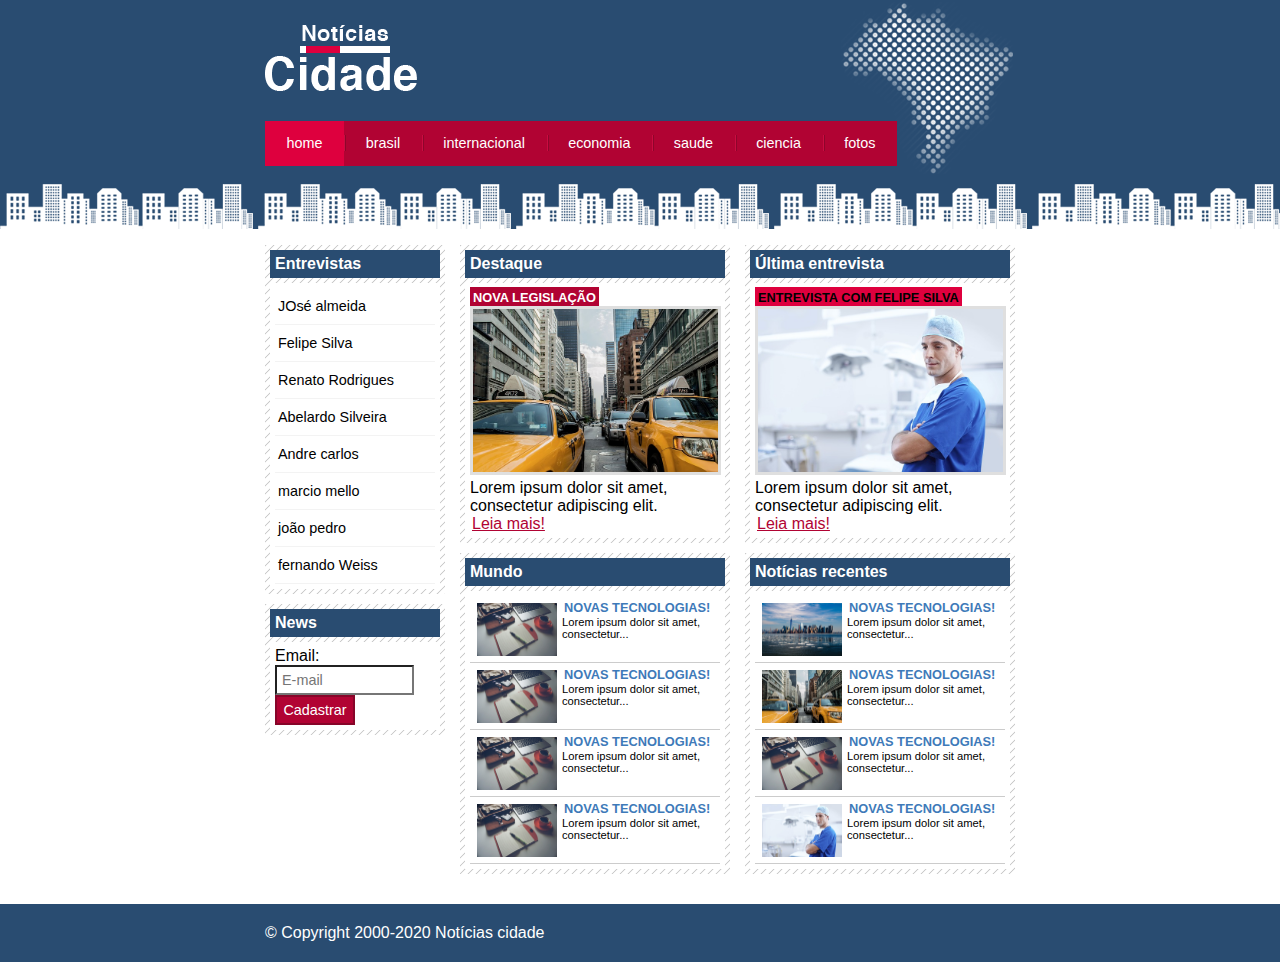
<file: index.html>
<!DOCTYPE html>
<html>
    <head>
        
        <meta charset="UTF-8">
        <title>NOticias cidade - Seu site de NOticias</title>
        <link rel="stylesheet" type="text/css" href="css/estilo.css">

    </head>

    <body class="home">
        <!-- Inicio container-->
        <div id="container">

            <!-- Inicio topo-->
            <div id="topo">
                <h1 class="logo">Notícias cidade</h1>
                <ul id="navegacao">
                    <li class="primeiro">
                        <a id="home" href="index.html">home</a>
                    </li>
                    <li>
                        <a id="brasil" href="brasil.html">brasil</a>
                    </li>
                    <li>
                        <a id="internacional" href="internacional.html">internacional</a>
                    </li>
                    <li>
                        <a id="economia" href="economia.html">economia</a>
                    </li>
                    <li>
                        <a id="saude" href="saude.html">saude</a>
                    </li>
                    <li>
                        <a id="ciencia" href="ciencia.html">ciencia</a>
                    </li>
                    <li>
                        <a id="fotos" href="fotos.html">fotos</a>
                    </li>
                </ul>
            </div><!-- FIm / topo-->

            <!-- Inicio conteudo-->
            <div id="conteudo">

                <div id="primario"> 
                    
                    <div class="caixa destaque">
						<h2>Destaque</h2>
						<div class="caixa-conteudo">

							<h3>Nova legislação</h3>
							<img class="imagem-principal" src="imagens/taxi.jpg" width="100%">
							<p>
								Lorem ipsum dolor sit amet, consectetur adipiscing elit.
							</p>
							<a href="nova-legislacao.html">Leia mais!</a>

						</div>
					</div>

					<div class="caixa">
						<h2>Mundo</h2>
						<div class="caixa-conteudo">

							<ul id="lista-noticias">
								<li>
									<a href="">
										<img src="imagens/tecnologia.jpg" width="80">
										<h3>Novas tecnologias!</h3>
										<p>Lorem ipsum dolor sit amet, consectetur...</p>
									</a>
								</li>
								<li>
									<a href="">
										<img src="imagens/tecnologia.jpg" width="80">
										<h3>Novas tecnologias!</h3>
										<p>Lorem ipsum dolor sit amet, consectetur...</p>
									</a>
								</li>
								<li>
									<a href="">
										<img src="imagens/tecnologia.jpg" width="80">
										<h3>Novas tecnologias!</h3>
										<p>Lorem ipsum dolor sit amet, consectetur...</p>
									</a>
								</li>
								<li>
									<a href="">
										<img src="imagens/tecnologia.jpg" width="80">
										<h3>Novas tecnologias!</h3>
										<p>Lorem ipsum dolor sit amet, consectetur...</p>
									</a>
								</li>
							</ul>

						</div>
					</div>
                
                
                </div>
                <div id="secundario"> 
                    
                    <div class="caixa entrevista">
						<h2>Última entrevista</h2>
						<div class="caixa-conteudo">
							
							<h3>Entrevista com felipe silva</h3>
							<img class="imagem-principal" src="imagens/doutor.jpg" width="100%">
							<p>
								Lorem ipsum dolor sit amet, consectetur adipiscing elit.
							</p>
							<a href="">Leia mais!</a>

						</div>
					</div>

					<div class="caixa">
						<h2>Notícias recentes</h2>
						<div class="caixa-conteudo">

							<ul id="lista-noticias">
								<li>
									<a href="">
										<img src="imagens/cidade.jpg" width="80">
										<h3>Novas tecnologias!</h3>
										<p>Lorem ipsum dolor sit amet, consectetur...</p>
									</a>
								</li>
								<li>
									<a href="">
										<img src="imagens/taxi.jpg" width="80">
										<h3>Novas tecnologias!</h3>
										<p>Lorem ipsum dolor sit amet, consectetur...</p>
									</a>
								</li>
								<li>
									<a href="">
										<img src="imagens/tecnologia.jpg" width="80">
										<h3>Novas tecnologias!</h3>
										<p>Lorem ipsum dolor sit amet, consectetur...</p>
									</a>
								</li>
								<li>
									<a href="">
										<img src="imagens/doutor.jpg" width="80">
										<h3>Novas tecnologias!</h3>
										<p>Lorem ipsum dolor sit amet, consectetur...</p>
									</a>
								</li>
							</ul>

						</div>
					</div>
                
                </div>
                
                <!-- inicio lateral-->
                <div id="lateral"> 

                    <div class="caixa">
                        <h2>Entrevistas</h2>
                        <div class="caixa-conteudo">
                            <ul>
                                <li><a href="">JOsé almeida</a></li>
                                <li><a href="">Felipe Silva</a></li>
                                <li><a href="">Renato Rodrigues</a></li>
                                <li><a href="">Abelardo Silveira</a></li>
                                <li><a href="">Andre carlos</a></li>
                                <li><a href="">marcio mello</a></li>
                                <li><a href="">joão pedro</a></li>
                                <li><a href="">fernando Weiss</a></li>
                            </ul>
                        </div>        
                    </div>

                    <div class="caixa">
						<h2>News</h2>
						<div class="caixa-conteudo">
							
							<form>
								<div>
									<label for="email">Email:</label>
									<input type="text" name="email" id="email" placeholder="E-mail">
								</div>
								<div>
									<input class="submit" type="submit" value="Cadastrar" >
								</div>
							</form>

						</div>
					</div>




                </div> <!-- FIm lateral-->

            </div>  <!-- Fim / conteudo-->

        </div> <!-- Fim / container-->

        <div id="container-rodape" style="clear: both;"> 

           <div id="rodape">
               &copy; Copyright 2000-2020 Notícias cidade
           </div>
        
        </div>

    </body>

</html>
</file>
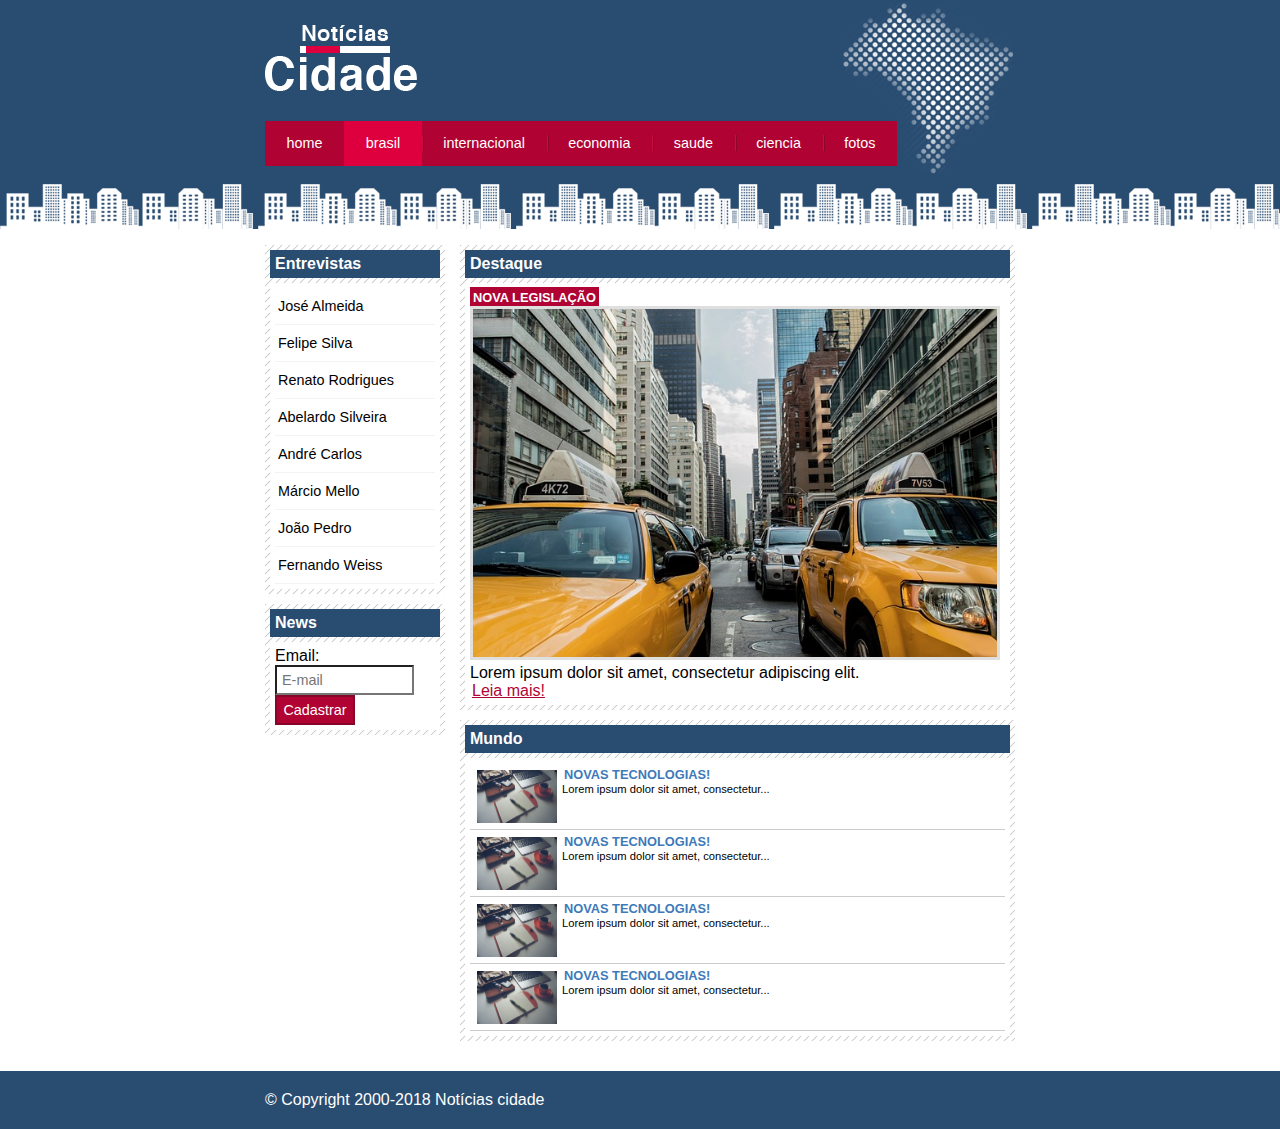
<file: brasil.html>
<!DOCTYPE html>
<html>
    <head>
        <meta charset="UTF-8">
            <title>NOticias cidade - Seu site de NOticias</title>

        <link rel="stylesheet" type="text/css" href="css/estilo.css">
    </head>
    <body class="brasil" id="duas-colunas">
        
        <div id="container">

            <div id="topo">
                <h1 class="logo">Notícias cidade</h1>
                <ul id="navegacao">
                    <li class="primeiro">
                        <a id="home" href="index.html">home</a>
                    </li>
                    <li>
                        <a id="brasil" href="brasil.html">brasil</a>
                    </li>
                    <li>
                        <a id="internacional" href="internacional.html">internacional</a></li>
                    <li>
                        <a id="economia" href="economia.html">economia</a>
                    </li>
                    <li>
                        <a id="saude" href="saude.html">saude</a>
                    </li>
                    <li>
                        <a id="ciencia" href="ciencia.html">ciencia</a>
                    </li>
                    <li>
                        <a id="fotos" href="fotos.html">fotos</a>
                    </li>
                </ul>
            </div>



            <!-- Início conteudo -->
			<div id="conteudo">

				<div id="primario">
					
					<div class="caixa destaque">
						<h2>Destaque</h2>
						<div class="caixa-conteudo">

							<h3>Nova legislação</h3>
							<img class="imagem-principal" src="imagens/taxi.jpg" width="100%">
							<p>
								Lorem ipsum dolor sit amet, consectetur adipiscing elit.
							</p>
							<a href="">Leia mais!</a>

						</div>
					</div>

					<div class="caixa">
						<h2>Mundo</h2>
						<div class="caixa-conteudo">

							<ul id="lista-noticias">
								<li>
									<a href="">
										<img src="imagens/tecnologia.jpg" width="80">
										<h3>Novas tecnologias!</h3>
										<p>Lorem ipsum dolor sit amet, consectetur...</p>
									</a>
								</li>
								<li>
									<a href="">
										<img src="imagens/tecnologia.jpg" width="80">
										<h3>Novas tecnologias!</h3>
										<p>Lorem ipsum dolor sit amet, consectetur...</p>
									</a>
								</li>
								<li>
									<a href="">
										<img src="imagens/tecnologia.jpg" width="80">
										<h3>Novas tecnologias!</h3>
										<p>Lorem ipsum dolor sit amet, consectetur...</p>
									</a>
								</li>
								<li>
									<a href="">
										<img src="imagens/tecnologia.jpg" width="80">
										<h3>Novas tecnologias!</h3>
										<p>Lorem ipsum dolor sit amet, consectetur...</p>
									</a>
								</li>
							</ul>

						</div>
					</div>

				</div>
				
				<!-- Início lateral -->
				<div id="lateral">
					
					<div class="caixa">
						<h2>Entrevistas</h2>
						<div class="caixa-conteudo">
							<ul>
								<li><a href="">José Almeida</a></li>
								<li><a href="">Felipe Silva</a></li>
								<li><a href="">Renato Rodrigues</a></li>
								<li><a href="">Abelardo Silveira</a></li>
								<li><a href="">André Carlos</a></li>
								<li><a href="">Márcio Mello</a></li>
								<li><a href="">João Pedro</a></li>
								<li><a href="">Fernando Weiss</a></li>
							</ul>
						</div>
					</div>

					<div class="caixa">
						<h2>News</h2>
						<div class="caixa-conteudo">
							
							<form>
								<div>
									<label for="email">Email:</label>
									<input type="text" name="email" id="email" placeholder="E-mail">
								</div>
								<div>
									<input class="submit" type="submit" value="Cadastrar" >
								</div>
							</form>

						</div>
					</div>

				</div><!-- fim /lateral -->
				
			</div><!-- fim /conteudo -->

		</div><!-- fim /container -->

		<div id="container-rodape" style="clear: both;">
			<div id="rodape">
				&copy; Copyright 2000-2018 Notícias cidade
			</div>
		</div>


        

    </body>
</html>
</file>
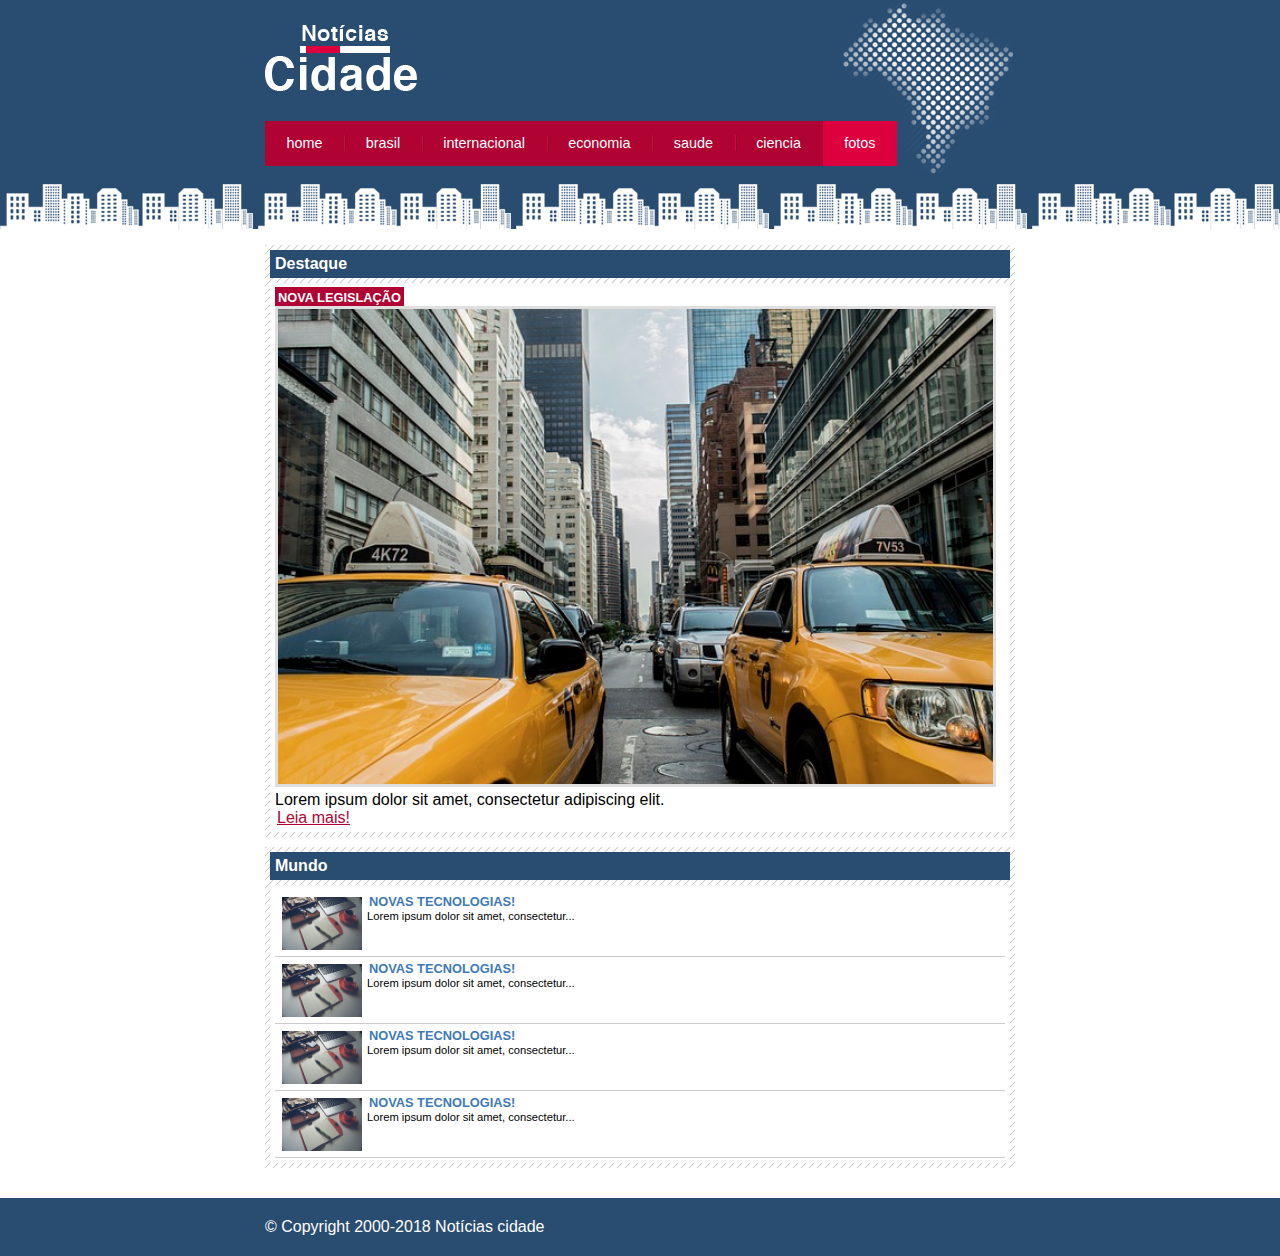
<file: fotos.html>
<!DOCTYPE html>
<html>
    <head>
        <meta charset="UTF-8">
            <title>NOticias cidade - Seu site de NOticias</title>

        <link rel="stylesheet" type="text/css" href="css/estilo.css">
    </head>
    <body class="fotos" id="uma-coluna">
        
        <div id="container">

            <div id="topo">
                <h1 class="logo">Notícias cidade</h1>
                <ul id="navegacao">
                    <li class="primeiro">
                        <a id="home" href="index.html">home</a>
                    </li>
                    <li>
                        <a id="brasil" href="brasil.html">brasil</a>
                    </li>
                    <li>
                        <a id="internacional" href="internacional.html">internacional</a></li>
                    <li>
                        <a id="economia" href="economia.html">economia</a>
                    </li>
                    <li>
                        <a id="saude" href="saude.html">saude</a>
                    </li>
                    <li>
                        <a id="ciencia" href="ciencia.html">ciencia</a>
                    </li>
                    <li>
                        <a id="fotos" href="fotos.html">fotos</a>
                    </li>
                </ul>
            </div>



            <!-- Início conteudo -->
			<div id="conteudo">

				<div id="primario">
					
					<div class="caixa destaque">
						<h2>Destaque</h2>
						<div class="caixa-conteudo">

							<h3>Nova legislação</h3>
							<img class="imagem-principal" src="imagens/taxi.jpg" width="100%">
							<p>
								Lorem ipsum dolor sit amet, consectetur adipiscing elit.
							</p>
							<a href="">Leia mais!</a>

						</div>
					</div>

					<div class="caixa">
						<h2>Mundo</h2>
						<div class="caixa-conteudo">

							<ul id="lista-noticias">
								<li>
									<a href="">
										<img src="imagens/tecnologia.jpg" width="80">
										<h3>Novas tecnologias!</h3>
										<p>Lorem ipsum dolor sit amet, consectetur...</p>
									</a>
								</li>
								<li>
									<a href="">
										<img src="imagens/tecnologia.jpg" width="80">
										<h3>Novas tecnologias!</h3>
										<p>Lorem ipsum dolor sit amet, consectetur...</p>
									</a>
								</li>
								<li>
									<a href="">
										<img src="imagens/tecnologia.jpg" width="80">
										<h3>Novas tecnologias!</h3>
										<p>Lorem ipsum dolor sit amet, consectetur...</p>
									</a>
								</li>
								<li>
									<a href="">
										<img src="imagens/tecnologia.jpg" width="80">
										<h3>Novas tecnologias!</h3>
										<p>Lorem ipsum dolor sit amet, consectetur...</p>
									</a>
								</li>
							</ul>

						</div>
					</div>

				</div>
				
			</div><!-- fim /conteudo -->

		</div><!-- fim /container -->

		<div id="container-rodape" style="clear: both;">
			<div id="rodape">
				&copy; Copyright 2000-2018 Notícias cidade
			</div>
		</div>



        

    </body>
</html>
</file>
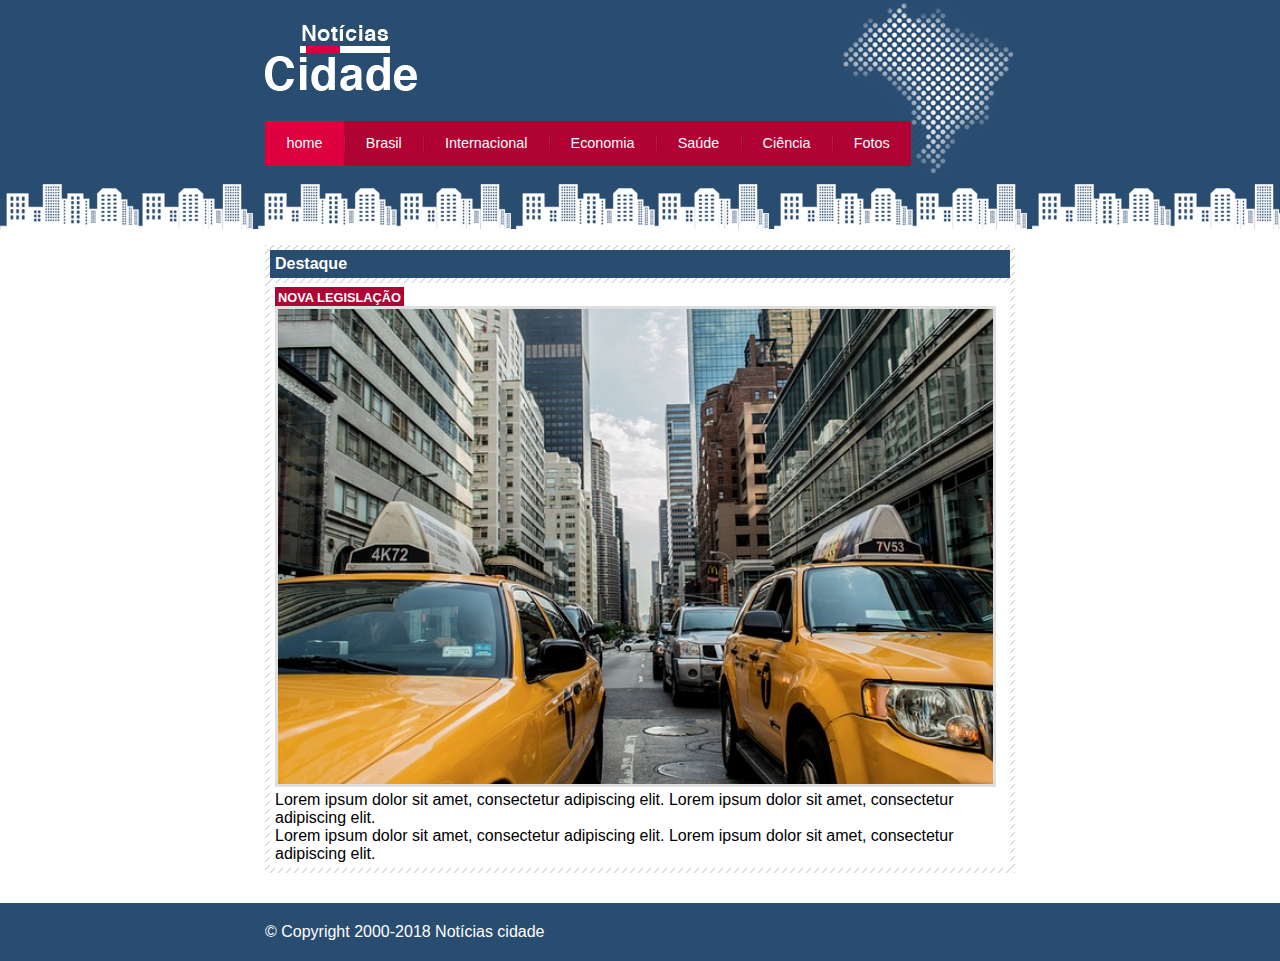
<file: nova-legislacao.html>
<!DOCTYPE html>
<html>
	<head>
		<title>Notícias cidade - Seu site de notícias</title>
		<meta charset="utf-8">

		<!-- Estilo customizado -->
		<link rel="stylesheet" type="text/css" href="css/estilo.css">

	</head>

	<body id="uma-coluna" class="home">

		<!-- Início container -->
		<div id="container">

			<!-- Início topo -->
			<div id="topo">
				<h1 class="logo">Notícias cidade</h1>
				<ul id="navegacao">
					<li class="primeiro">
						<a id="home" href="index.html">home</a>
					</li>
					<li>
						<a id="brasil" href="brasil.html">Brasil</a>
					</li>
					<li>
						<a id="internacional" href="internacional.html">Internacional</a>
					</li>
					<li>
						<a id="economia" href="economia.html">Economia</a>
					</li>
					<li>
						<a id="saude" href="saude.html">Saúde</a>
					</li>
					<li>
						<a id="ciencia" href="ciencia.html">Ciência</a>
					</li>
					<li>
						<a id="fotos" href="fotos.html">Fotos</a>
					</li>
				</ul>
			</div><!-- fim /topo -->

			<!-- Início conteudo -->
			<div id="conteudo">

				<div id="primario">
					
					<div class="caixa destaque">
						<h2>Destaque</h2>
						<div class="caixa-conteudo">

							<h3>Nova legislação</h3>
							<img class="imagem-principal" src="imagens/taxi.jpg" width="100%">
							<p>
								Lorem ipsum dolor sit amet, consectetur adipiscing elit.
								Lorem ipsum dolor sit amet, consectetur adipiscing elit.
							</p>

							<p>
								Lorem ipsum dolor sit amet, consectetur adipiscing elit.
								Lorem ipsum dolor sit amet, consectetur adipiscing elit.
							</p>

						</div>
					</div>

				</div>
				
			</div><!-- fim /conteudo -->

		</div><!-- fim /container -->

		<div id="container-rodape" style="clear: both;">
			<div id="rodape">
				&copy; Copyright 2000-2018 Notícias cidade
			</div>
		</div>

	</body>

</html>
</file>
<file: css/estilo.css>
*{
    margin: 0px;
    padding: 0px;
}

body{
    font-family: 'Trebuchet MS', 'Lucida Sans Unicode', 'Lucida Grande', 'Lucida Sans', Arial, sans-serif;
    background: #fff url(..//imagens/fundo.png) repeat-x;
}

#container{
    width: 750px;
    margin: 0 auto;
}

#topo{
    height: 150px;
    background: url(../imagens/detalhe-topo.png) no-repeat right top;
    padding-top: 25px;
}   

.logo {
    width: 152px;
    height: 66px;
    background: url(../imagens/logo.png) no-repeat center;
    text-indent: -3000px;
}

/*barra de navegação*/


a:link, a:visited {
	color: #b10333;
	padding: 2px;
}

a:hover {
	color: #e50040;
}


ul{
    margin: 0;
    padding: 0;
    list-style: none;
}

#topo ul{
    margin-top: 30px;
    background: #b10333;
    float: left;
}

#topo ul li{
    float: left;
}

#topo ul a {
    font-size: 0.9em;
    display: block;
    padding: 0.5em 1.5em;
    line-height: 2.1em;
    text-decoration: none;
    color: #fff;
    background: url(../imagens/divisor.png) no-repeat left center;
}

#topo ul .primeiro a{
    background: none;
}

#topo ul a:hover{
    color: #69001d;
}

body.home #navegacao a#home,
body.brasil #navegacao a#brasil,
body.internacional #navegacao a#internacional,
body.fotos #navegacao a#fotos

{
    color: #fff;
    background: #de003e;
    cursor: text;    
}

/*Configura layout de tres colunas*/

#conteudo {
    margin-top: 60px;
    background: #f5f5f5;
}

#primario {
    width: 270px;
    float: left;
    margin: 0 0 20px 195px;
}

#duas-colunas #primario {
    width: 555px;
}

#uma-coluna #primario {
    width: 750px;
    margin: 0 0 20px 0;
}

#secundario{
    width: 270px;
    float: left;
    margin: 0 0 20px 15px;
}

#lateral {
    width: 180px;
    float: left;
    margin: 0 0 20px -750px;
}

/*CAIXA*/
.caixa {
    background: #f3f3f3 url(../imagens/fundo-caixa.png);
    margin: 10px 0;
    padding: 5px;
}

h2{
    font-size: 1em;
    background: #294c71;
    color: #fff;
    padding: 5px;
}

.caixa-conteudo {
    background: #fff;
    padding: 5px;
    margin-top: 5px;
}

/*formatar menus latarias*/
#lateral ul a {
    font-size: 0.9em;
    padding: 3px;
    display: block;
    line-height: 30px;
    color: #000;
    text-decoration: none;
    border-bottom: 1px solid #f3f3f3;
}

#lateral ul a:hover {
    background: #f9f9f9 url(../imagens/marcador.png) no-repeat left center;
    padding-left: 20px;
    color: #a1a1a1;
}


/* Rodape*/
#container-rodape{
    background: #294c71;
    padding: 20px;
}

#rodape {
    width: 750px;
    margin: 0 auto;
    color: #fff;
}


/* Formatando formulários */
label {
	display: block; 
	cursor: pointer;
}

input {
	padding: 5px;
	width: 125px;
	font-size: 0.9em;
	background-color: #fff;
}

input.submit {
	width: 80px;
	color: #fff;
	background-color: #b10333;
	border: 2px solid #870529;
}




/*Formatando imagens*/
img.imagem-principal {
	width: 98%;
	border: 3px solid #dfdfdf;
}

/* Formatando cabeçalhos */
h3 {
	text-transform: uppercase;
	display: inline;
	font-size: 0.8em;
	padding: 3px;
}

.destaque h3 {
	background: #b10333;
	color: #fff;
}

.entrevista h3 {
	background: #de003e;
}

/*Formatando lista de notícias*/
#lista-noticias li {
	padding: 2px;
	border-bottom: 1px solid #ccc; 
	height: 62px;
}

#lista-noticias li a img {
	float: left;
	margin: 5px;
}

#lista-noticias li a {
	text-decoration: none;
}

#lista-noticias li a h3 {
	font-size: 0.8em;
	padding: 0;
	color: #3e7ab9;
}

#lista-noticias li a p {
	font-size: 0.7em;
	color: #000;
}

#lista-noticias li:hover {
	background: #eee;
	cursor: pointer;
}
</file>
